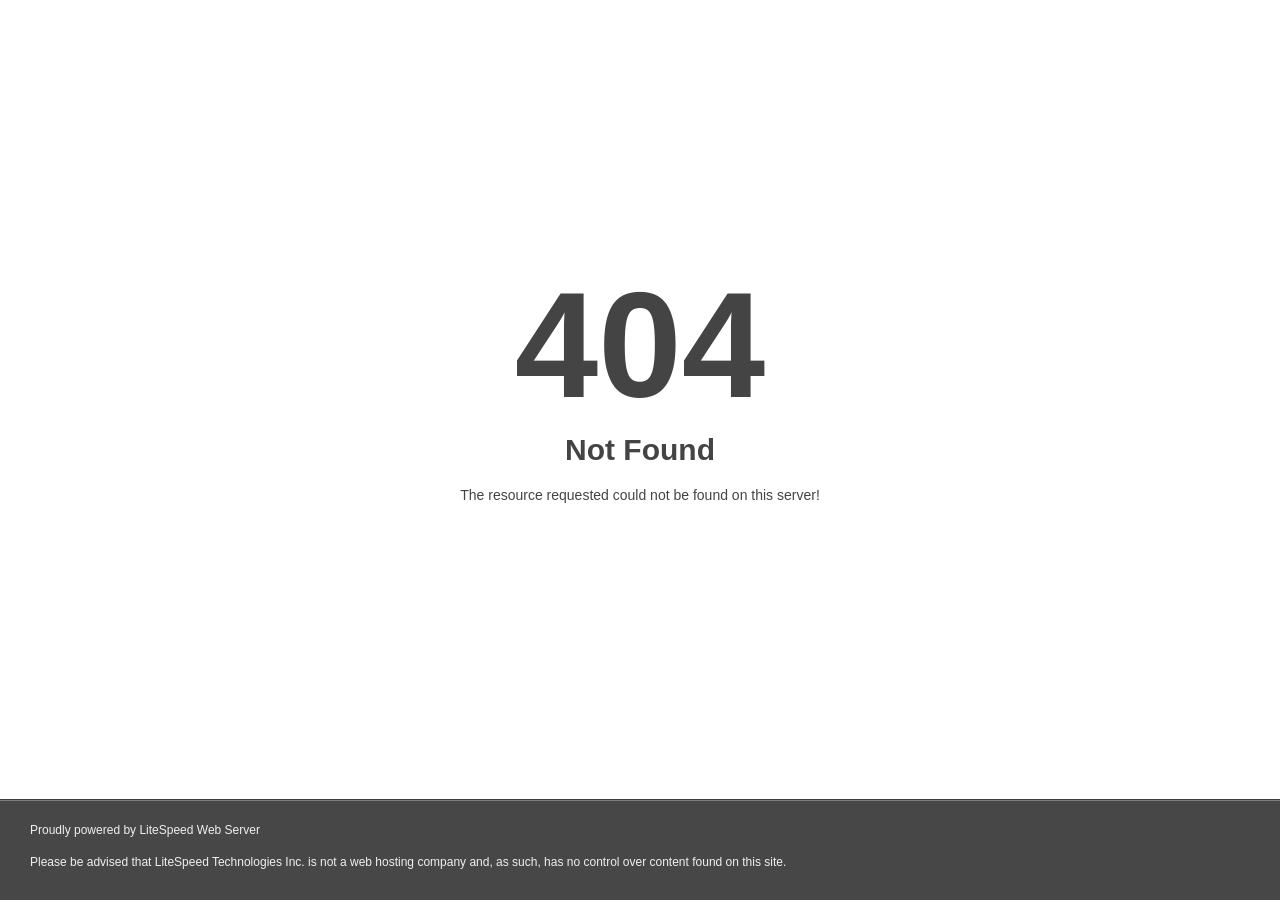
<file: exp/images/shape/color-bg-4.html>
<!DOCTYPE html>
<html style="height:100%">
<head>
<meta name="viewport" content="width=device-width, initial-scale=1, shrink-to-fit=no" />
<title> 404 Not Found
</title><style>@media (prefers-color-scheme:dark){body{background-color:#000!important}}</style></head>
<body style="color: #444; margin:0;font: normal 14px/20px Arial, Helvetica, sans-serif; height:100%; background-color: #fff;">
<div style="height:auto; min-height:100%; ">     <div style="text-align: center; width:800px; margin-left: -400px; position:absolute; top: 30%; left:50%;">
        <h1 style="margin:0; font-size:150px; line-height:150px; font-weight:bold;">404</h1>
<h2 style="margin-top:20px;font-size: 30px;">Not Found
</h2>
<p>The resource requested could not be found on this server!</p>
</div></div><div style="color:#f0f0f0; font-size:12px;margin:auto;padding:0px 30px 0px 30px;position:relative;clear:both;height:100px;margin-top:-101px;background-color:#474747;border-top: 1px solid rgba(0,0,0,0.15);box-shadow: 0 1px 0 rgba(255, 255, 255, 0.3) inset;">
<br>Proudly powered by LiteSpeed Web Server<p>Please be advised that LiteSpeed Technologies Inc. is not a web hosting company and, as such, has no control over content found on this site.</p></div></body></html>
</file>
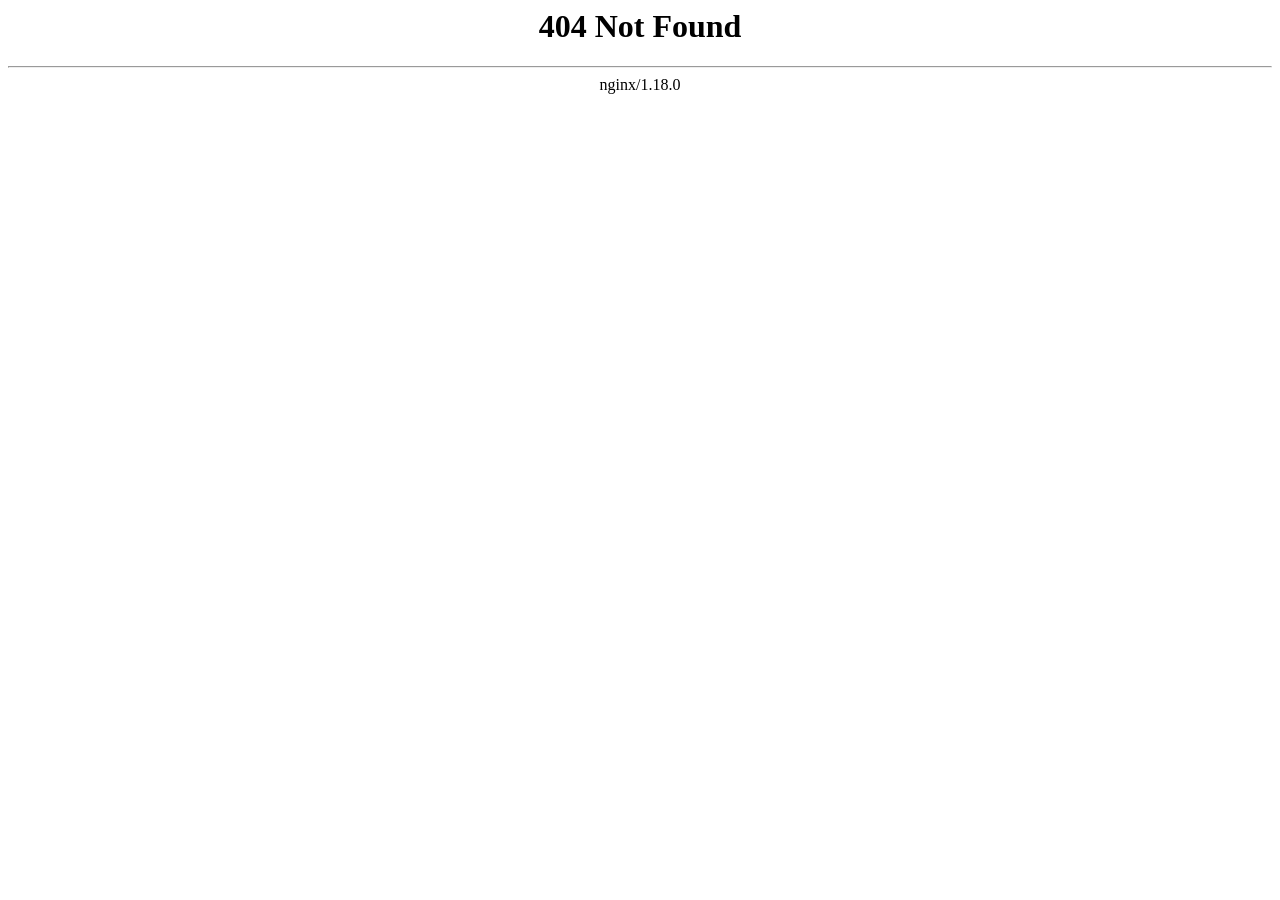
<file: fig/assets/css/owl.video.play.html>
<html>

<!-- Mirrored from cryptoexpresstrading.com/fig/assets/css/owl.video.play.html by HTTrack Website Copier/3.x [XR&CO'2014], Fri, 04 Dec 2020 01:24:59 GMT -->

<!-- Mirrored from cryptocrest.net/fig/assets/css/owl.video.play.html by HTTrack Website Copier/3.x [XR&CO'2014], Sat, 09 Nov 2024 10:19:20 GMT -->
<head><title>404 Not Found</title></head>
<body>
<center><h1>404 Not Found</h1></center>
<hr><center>nginx/1.18.0</center>
</body>

<!-- Mirrored from cryptoexpresstrading.com/fig/assets/css/owl.video.play.html by HTTrack Website Copier/3.x [XR&CO'2014], Fri, 04 Dec 2020 01:24:59 GMT -->

<!-- Mirrored from cryptocrest.net/fig/assets/css/owl.video.play.html by HTTrack Website Copier/3.x [XR&CO'2014], Sat, 09 Nov 2024 10:19:20 GMT -->
</html>
</file>
